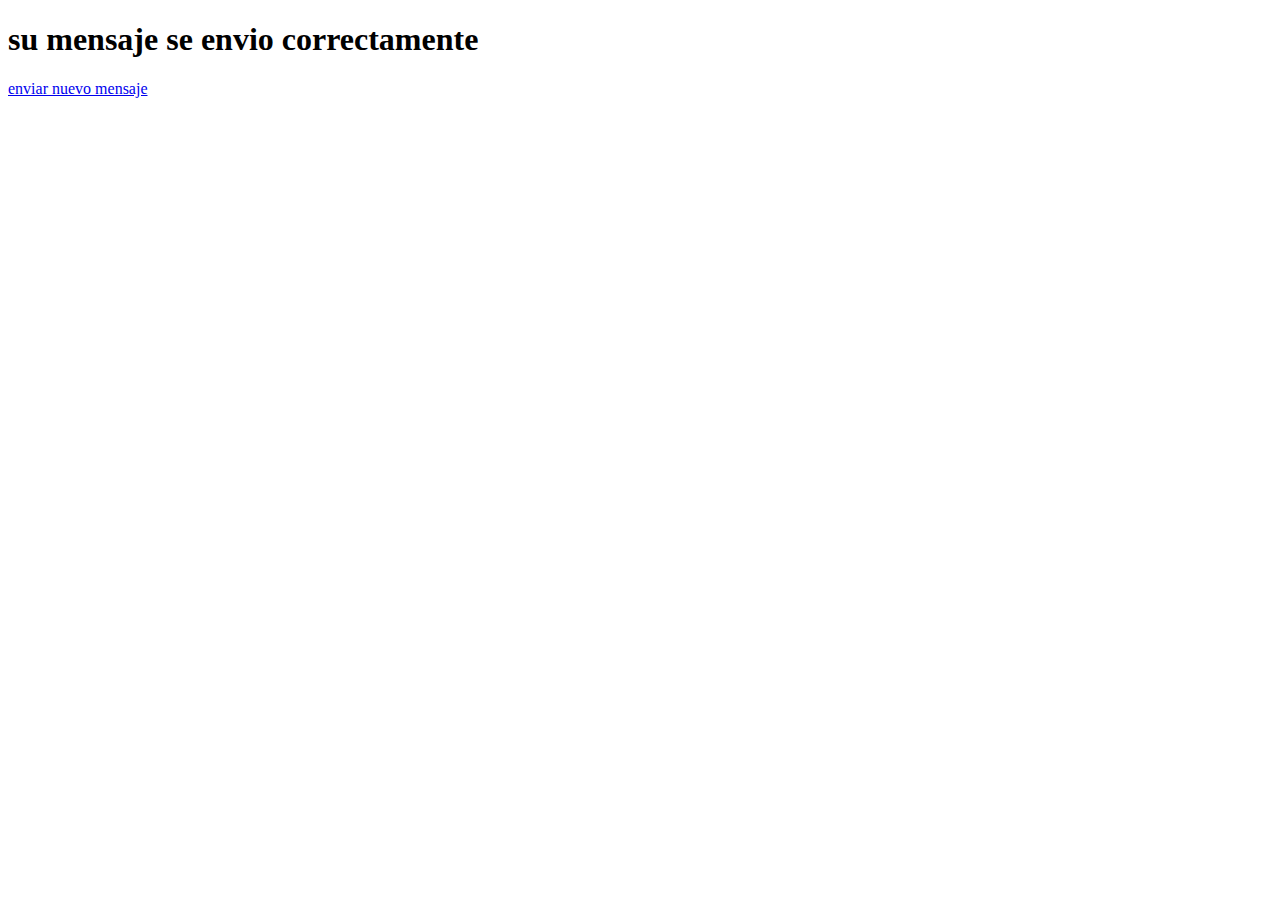
<file: mensaje-envio.html>
<!DOCTYPE html>
<html lang="en">
<head>
    <meta charset="UTF-8">
    <meta http-equiv="X-UA-Compatible" content="IE=edge">
    <meta name="viewport" content="width=device-width, initial-scale=1.0">
    <title>mensaje-envio</title>
</head>
<body>
    <sectio class="form">
        <section class="mensaje-exito">
            <h1>su mensaje se envio correctamente</h1>
            <a href="inde2.html">enviar nuevo mensaje</a>
        </section>
    </sectio>
</body>
</html>
</file>
